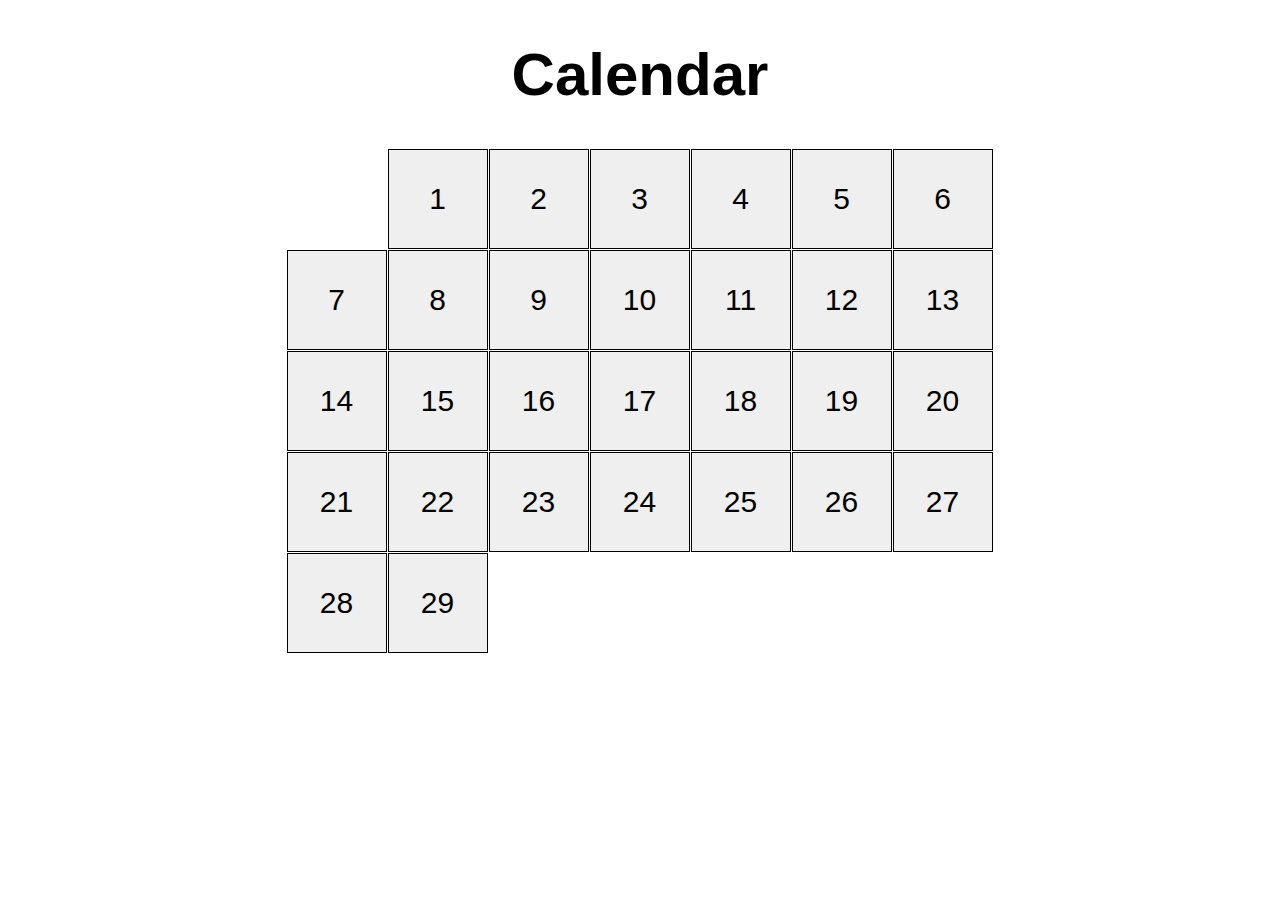
<file: index.html>
<!DOCTYPE html><html lang="en"><head><meta charset="UTF-8"><meta name="viewport" content="width=device-width, initial-scale=1.0"><title>Calendar</title><link rel="stylesheet" href="main.7d3aa864.css"></head><body> <h1>Calendar</h1> <div class="calendar calendar-29 calendar-tue"> <div></div> <div></div> <div></div> <div></div> <div></div> <div></div> <div></div> <div></div> <div></div> <div></div> <div></div> <div></div> <div></div> <div></div> <div></div> <div></div> <div></div> <div></div> <div></div> <div></div> <div></div> <div></div> <div></div> <div></div> <div></div> <div></div> <div></div> <div></div> <div></div> <div></div> <div></div> </div> </body></html>
</file>
<file: main.7d3aa864.css>
body{font-family:Arial,Helvetica,sans-serif;font-size:30px;margin:0}*{box-sizing:border-box}.calendar{display:flex;flex-wrap:wrap;width:707px}.calendar div{display:flex;justify-content:center;align-items:center;flex:0 0 auto;height:100px;margin:0 1px 1px 0;width:100px;transition:transform .5s,background-color .5s}.calendar-28 div:first-child{background-color:hsla(0,0%,93.3%,.93);border:1px solid #000}.calendar-28 div:first-child:after{content:"1"}.calendar-28 div:first-child:hover{background-color:pink;transform:translateY(-20px)}.calendar-28 div:nth-child(2){background-color:hsla(0,0%,93.3%,.93);border:1px solid #000}.calendar-28 div:nth-child(2):after{content:"2"}.calendar-28 div:nth-child(2):hover{background-color:pink;transform:translateY(-20px)}.calendar-28 div:nth-child(3){background-color:hsla(0,0%,93.3%,.93);border:1px solid #000}.calendar-28 div:nth-child(3):after{content:"3"}.calendar-28 div:nth-child(3):hover{background-color:pink;transform:translateY(-20px)}.calendar-28 div:nth-child(4){background-color:hsla(0,0%,93.3%,.93);border:1px solid #000}.calendar-28 div:nth-child(4):after{content:"4"}.calendar-28 div:nth-child(4):hover{background-color:pink;transform:translateY(-20px)}.calendar-28 div:nth-child(5){background-color:hsla(0,0%,93.3%,.93);border:1px solid #000}.calendar-28 div:nth-child(5):after{content:"5"}.calendar-28 div:nth-child(5):hover{background-color:pink;transform:translateY(-20px)}.calendar-28 div:nth-child(6){background-color:hsla(0,0%,93.3%,.93);border:1px solid #000}.calendar-28 div:nth-child(6):after{content:"6"}.calendar-28 div:nth-child(6):hover{background-color:pink;transform:translateY(-20px)}.calendar-28 div:nth-child(7){background-color:hsla(0,0%,93.3%,.93);border:1px solid #000}.calendar-28 div:nth-child(7):after{content:"7"}.calendar-28 div:nth-child(7):hover{background-color:pink;transform:translateY(-20px)}.calendar-28 div:nth-child(8){background-color:hsla(0,0%,93.3%,.93);border:1px solid #000}.calendar-28 div:nth-child(8):after{content:"8"}.calendar-28 div:nth-child(8):hover{background-color:pink;transform:translateY(-20px)}.calendar-28 div:nth-child(9){background-color:hsla(0,0%,93.3%,.93);border:1px solid #000}.calendar-28 div:nth-child(9):after{content:"9"}.calendar-28 div:nth-child(9):hover{background-color:pink;transform:translateY(-20px)}.calendar-28 div:nth-child(10){background-color:hsla(0,0%,93.3%,.93);border:1px solid #000}.calendar-28 div:nth-child(10):after{content:"10"}.calendar-28 div:nth-child(10):hover{background-color:pink;transform:translateY(-20px)}.calendar-28 div:nth-child(11){background-color:hsla(0,0%,93.3%,.93);border:1px solid #000}.calendar-28 div:nth-child(11):after{content:"11"}.calendar-28 div:nth-child(11):hover{background-color:pink;transform:translateY(-20px)}.calendar-28 div:nth-child(12){background-color:hsla(0,0%,93.3%,.93);border:1px solid #000}.calendar-28 div:nth-child(12):after{content:"12"}.calendar-28 div:nth-child(12):hover{background-color:pink;transform:translateY(-20px)}.calendar-28 div:nth-child(13){background-color:hsla(0,0%,93.3%,.93);border:1px solid #000}.calendar-28 div:nth-child(13):after{content:"13"}.calendar-28 div:nth-child(13):hover{background-color:pink;transform:translateY(-20px)}.calendar-28 div:nth-child(14){background-color:hsla(0,0%,93.3%,.93);border:1px solid #000}.calendar-28 div:nth-child(14):after{content:"14"}.calendar-28 div:nth-child(14):hover{background-color:pink;transform:translateY(-20px)}.calendar-28 div:nth-child(15){background-color:hsla(0,0%,93.3%,.93);border:1px solid #000}.calendar-28 div:nth-child(15):after{content:"15"}.calendar-28 div:nth-child(15):hover{background-color:pink;transform:translateY(-20px)}.calendar-28 div:nth-child(16){background-color:hsla(0,0%,93.3%,.93);border:1px solid #000}.calendar-28 div:nth-child(16):after{content:"16"}.calendar-28 div:nth-child(16):hover{background-color:pink;transform:translateY(-20px)}.calendar-28 div:nth-child(17){background-color:hsla(0,0%,93.3%,.93);border:1px solid #000}.calendar-28 div:nth-child(17):after{content:"17"}.calendar-28 div:nth-child(17):hover{background-color:pink;transform:translateY(-20px)}.calendar-28 div:nth-child(18){background-color:hsla(0,0%,93.3%,.93);border:1px solid #000}.calendar-28 div:nth-child(18):after{content:"18"}.calendar-28 div:nth-child(18):hover{background-color:pink;transform:translateY(-20px)}.calendar-28 div:nth-child(19){background-color:hsla(0,0%,93.3%,.93);border:1px solid #000}.calendar-28 div:nth-child(19):after{content:"19"}.calendar-28 div:nth-child(19):hover{background-color:pink;transform:translateY(-20px)}.calendar-28 div:nth-child(20){background-color:hsla(0,0%,93.3%,.93);border:1px solid #000}.calendar-28 div:nth-child(20):after{content:"20"}.calendar-28 div:nth-child(20):hover{background-color:pink;transform:translateY(-20px)}.calendar-28 div:nth-child(21){background-color:hsla(0,0%,93.3%,.93);border:1px solid #000}.calendar-28 div:nth-child(21):after{content:"21"}.calendar-28 div:nth-child(21):hover{background-color:pink;transform:translateY(-20px)}.calendar-28 div:nth-child(22){background-color:hsla(0,0%,93.3%,.93);border:1px solid #000}.calendar-28 div:nth-child(22):after{content:"22"}.calendar-28 div:nth-child(22):hover{background-color:pink;transform:translateY(-20px)}.calendar-28 div:nth-child(23){background-color:hsla(0,0%,93.3%,.93);border:1px solid #000}.calendar-28 div:nth-child(23):after{content:"23"}.calendar-28 div:nth-child(23):hover{background-color:pink;transform:translateY(-20px)}.calendar-28 div:nth-child(24){background-color:hsla(0,0%,93.3%,.93);border:1px solid #000}.calendar-28 div:nth-child(24):after{content:"24"}.calendar-28 div:nth-child(24):hover{background-color:pink;transform:translateY(-20px)}.calendar-28 div:nth-child(25){background-color:hsla(0,0%,93.3%,.93);border:1px solid #000}.calendar-28 div:nth-child(25):after{content:"25"}.calendar-28 div:nth-child(25):hover{background-color:pink;transform:translateY(-20px)}.calendar-28 div:nth-child(26){background-color:hsla(0,0%,93.3%,.93);border:1px solid #000}.calendar-28 div:nth-child(26):after{content:"26"}.calendar-28 div:nth-child(26):hover{background-color:pink;transform:translateY(-20px)}.calendar-28 div:nth-child(27){background-color:hsla(0,0%,93.3%,.93);border:1px solid #000}.calendar-28 div:nth-child(27):after{content:"27"}.calendar-28 div:nth-child(27):hover{background-color:pink;transform:translateY(-20px)}.calendar-28 div:nth-child(28){background-color:hsla(0,0%,93.3%,.93);border:1px solid #000}.calendar-28 div:nth-child(28):after{content:"28"}.calendar-28 div:nth-child(28):hover{background-color:pink;transform:translateY(-20px)}.calendar-29 div:first-child{background-color:hsla(0,0%,93.3%,.93);border:1px solid #000}.calendar-29 div:first-child:after{content:"1"}.calendar-29 div:first-child:hover{background-color:pink;transform:translateY(-20px)}.calendar-29 div:nth-child(2){background-color:hsla(0,0%,93.3%,.93);border:1px solid #000}.calendar-29 div:nth-child(2):after{content:"2"}.calendar-29 div:nth-child(2):hover{background-color:pink;transform:translateY(-20px)}.calendar-29 div:nth-child(3){background-color:hsla(0,0%,93.3%,.93);border:1px solid #000}.calendar-29 div:nth-child(3):after{content:"3"}.calendar-29 div:nth-child(3):hover{background-color:pink;transform:translateY(-20px)}.calendar-29 div:nth-child(4){background-color:hsla(0,0%,93.3%,.93);border:1px solid #000}.calendar-29 div:nth-child(4):after{content:"4"}.calendar-29 div:nth-child(4):hover{background-color:pink;transform:translateY(-20px)}.calendar-29 div:nth-child(5){background-color:hsla(0,0%,93.3%,.93);border:1px solid #000}.calendar-29 div:nth-child(5):after{content:"5"}.calendar-29 div:nth-child(5):hover{background-color:pink;transform:translateY(-20px)}.calendar-29 div:nth-child(6){background-color:hsla(0,0%,93.3%,.93);border:1px solid #000}.calendar-29 div:nth-child(6):after{content:"6"}.calendar-29 div:nth-child(6):hover{background-color:pink;transform:translateY(-20px)}.calendar-29 div:nth-child(7){background-color:hsla(0,0%,93.3%,.93);border:1px solid #000}.calendar-29 div:nth-child(7):after{content:"7"}.calendar-29 div:nth-child(7):hover{background-color:pink;transform:translateY(-20px)}.calendar-29 div:nth-child(8){background-color:hsla(0,0%,93.3%,.93);border:1px solid #000}.calendar-29 div:nth-child(8):after{content:"8"}.calendar-29 div:nth-child(8):hover{background-color:pink;transform:translateY(-20px)}.calendar-29 div:nth-child(9){background-color:hsla(0,0%,93.3%,.93);border:1px solid #000}.calendar-29 div:nth-child(9):after{content:"9"}.calendar-29 div:nth-child(9):hover{background-color:pink;transform:translateY(-20px)}.calendar-29 div:nth-child(10){background-color:hsla(0,0%,93.3%,.93);border:1px solid #000}.calendar-29 div:nth-child(10):after{content:"10"}.calendar-29 div:nth-child(10):hover{background-color:pink;transform:translateY(-20px)}.calendar-29 div:nth-child(11){background-color:hsla(0,0%,93.3%,.93);border:1px solid #000}.calendar-29 div:nth-child(11):after{content:"11"}.calendar-29 div:nth-child(11):hover{background-color:pink;transform:translateY(-20px)}.calendar-29 div:nth-child(12){background-color:hsla(0,0%,93.3%,.93);border:1px solid #000}.calendar-29 div:nth-child(12):after{content:"12"}.calendar-29 div:nth-child(12):hover{background-color:pink;transform:translateY(-20px)}.calendar-29 div:nth-child(13){background-color:hsla(0,0%,93.3%,.93);border:1px solid #000}.calendar-29 div:nth-child(13):after{content:"13"}.calendar-29 div:nth-child(13):hover{background-color:pink;transform:translateY(-20px)}.calendar-29 div:nth-child(14){background-color:hsla(0,0%,93.3%,.93);border:1px solid #000}.calendar-29 div:nth-child(14):after{content:"14"}.calendar-29 div:nth-child(14):hover{background-color:pink;transform:translateY(-20px)}.calendar-29 div:nth-child(15){background-color:hsla(0,0%,93.3%,.93);border:1px solid #000}.calendar-29 div:nth-child(15):after{content:"15"}.calendar-29 div:nth-child(15):hover{background-color:pink;transform:translateY(-20px)}.calendar-29 div:nth-child(16){background-color:hsla(0,0%,93.3%,.93);border:1px solid #000}.calendar-29 div:nth-child(16):after{content:"16"}.calendar-29 div:nth-child(16):hover{background-color:pink;transform:translateY(-20px)}.calendar-29 div:nth-child(17){background-color:hsla(0,0%,93.3%,.93);border:1px solid #000}.calendar-29 div:nth-child(17):after{content:"17"}.calendar-29 div:nth-child(17):hover{background-color:pink;transform:translateY(-20px)}.calendar-29 div:nth-child(18){background-color:hsla(0,0%,93.3%,.93);border:1px solid #000}.calendar-29 div:nth-child(18):after{content:"18"}.calendar-29 div:nth-child(18):hover{background-color:pink;transform:translateY(-20px)}.calendar-29 div:nth-child(19){background-color:hsla(0,0%,93.3%,.93);border:1px solid #000}.calendar-29 div:nth-child(19):after{content:"19"}.calendar-29 div:nth-child(19):hover{background-color:pink;transform:translateY(-20px)}.calendar-29 div:nth-child(20){background-color:hsla(0,0%,93.3%,.93);border:1px solid #000}.calendar-29 div:nth-child(20):after{content:"20"}.calendar-29 div:nth-child(20):hover{background-color:pink;transform:translateY(-20px)}.calendar-29 div:nth-child(21){background-color:hsla(0,0%,93.3%,.93);border:1px solid #000}.calendar-29 div:nth-child(21):after{content:"21"}.calendar-29 div:nth-child(21):hover{background-color:pink;transform:translateY(-20px)}.calendar-29 div:nth-child(22){background-color:hsla(0,0%,93.3%,.93);border:1px solid #000}.calendar-29 div:nth-child(22):after{content:"22"}.calendar-29 div:nth-child(22):hover{background-color:pink;transform:translateY(-20px)}.calendar-29 div:nth-child(23){background-color:hsla(0,0%,93.3%,.93);border:1px solid #000}.calendar-29 div:nth-child(23):after{content:"23"}.calendar-29 div:nth-child(23):hover{background-color:pink;transform:translateY(-20px)}.calendar-29 div:nth-child(24){background-color:hsla(0,0%,93.3%,.93);border:1px solid #000}.calendar-29 div:nth-child(24):after{content:"24"}.calendar-29 div:nth-child(24):hover{background-color:pink;transform:translateY(-20px)}.calendar-29 div:nth-child(25){background-color:hsla(0,0%,93.3%,.93);border:1px solid #000}.calendar-29 div:nth-child(25):after{content:"25"}.calendar-29 div:nth-child(25):hover{background-color:pink;transform:translateY(-20px)}.calendar-29 div:nth-child(26){background-color:hsla(0,0%,93.3%,.93);border:1px solid #000}.calendar-29 div:nth-child(26):after{content:"26"}.calendar-29 div:nth-child(26):hover{background-color:pink;transform:translateY(-20px)}.calendar-29 div:nth-child(27){background-color:hsla(0,0%,93.3%,.93);border:1px solid #000}.calendar-29 div:nth-child(27):after{content:"27"}.calendar-29 div:nth-child(27):hover{background-color:pink;transform:translateY(-20px)}.calendar-29 div:nth-child(28){background-color:hsla(0,0%,93.3%,.93);border:1px solid #000}.calendar-29 div:nth-child(28):after{content:"28"}.calendar-29 div:nth-child(28):hover{background-color:pink;transform:translateY(-20px)}.calendar-29 div:nth-child(29){background-color:hsla(0,0%,93.3%,.93);border:1px solid #000}.calendar-29 div:nth-child(29):after{content:"29"}.calendar-29 div:nth-child(29):hover{background-color:pink;transform:translateY(-20px)}.calendar-30 div:first-child{background-color:hsla(0,0%,93.3%,.93);border:1px solid #000}.calendar-30 div:first-child:after{content:"1"}.calendar-30 div:first-child:hover{background-color:pink;transform:translateY(-20px)}.calendar-30 div:nth-child(2){background-color:hsla(0,0%,93.3%,.93);border:1px solid #000}.calendar-30 div:nth-child(2):after{content:"2"}.calendar-30 div:nth-child(2):hover{background-color:pink;transform:translateY(-20px)}.calendar-30 div:nth-child(3){background-color:hsla(0,0%,93.3%,.93);border:1px solid #000}.calendar-30 div:nth-child(3):after{content:"3"}.calendar-30 div:nth-child(3):hover{background-color:pink;transform:translateY(-20px)}.calendar-30 div:nth-child(4){background-color:hsla(0,0%,93.3%,.93);border:1px solid #000}.calendar-30 div:nth-child(4):after{content:"4"}.calendar-30 div:nth-child(4):hover{background-color:pink;transform:translateY(-20px)}.calendar-30 div:nth-child(5){background-color:hsla(0,0%,93.3%,.93);border:1px solid #000}.calendar-30 div:nth-child(5):after{content:"5"}.calendar-30 div:nth-child(5):hover{background-color:pink;transform:translateY(-20px)}.calendar-30 div:nth-child(6){background-color:hsla(0,0%,93.3%,.93);border:1px solid #000}.calendar-30 div:nth-child(6):after{content:"6"}.calendar-30 div:nth-child(6):hover{background-color:pink;transform:translateY(-20px)}.calendar-30 div:nth-child(7){background-color:hsla(0,0%,93.3%,.93);border:1px solid #000}.calendar-30 div:nth-child(7):after{content:"7"}.calendar-30 div:nth-child(7):hover{background-color:pink;transform:translateY(-20px)}.calendar-30 div:nth-child(8){background-color:hsla(0,0%,93.3%,.93);border:1px solid #000}.calendar-30 div:nth-child(8):after{content:"8"}.calendar-30 div:nth-child(8):hover{background-color:pink;transform:translateY(-20px)}.calendar-30 div:nth-child(9){background-color:hsla(0,0%,93.3%,.93);border:1px solid #000}.calendar-30 div:nth-child(9):after{content:"9"}.calendar-30 div:nth-child(9):hover{background-color:pink;transform:translateY(-20px)}.calendar-30 div:nth-child(10){background-color:hsla(0,0%,93.3%,.93);border:1px solid #000}.calendar-30 div:nth-child(10):after{content:"10"}.calendar-30 div:nth-child(10):hover{background-color:pink;transform:translateY(-20px)}.calendar-30 div:nth-child(11){background-color:hsla(0,0%,93.3%,.93);border:1px solid #000}.calendar-30 div:nth-child(11):after{content:"11"}.calendar-30 div:nth-child(11):hover{background-color:pink;transform:translateY(-20px)}.calendar-30 div:nth-child(12){background-color:hsla(0,0%,93.3%,.93);border:1px solid #000}.calendar-30 div:nth-child(12):after{content:"12"}.calendar-30 div:nth-child(12):hover{background-color:pink;transform:translateY(-20px)}.calendar-30 div:nth-child(13){background-color:hsla(0,0%,93.3%,.93);border:1px solid #000}.calendar-30 div:nth-child(13):after{content:"13"}.calendar-30 div:nth-child(13):hover{background-color:pink;transform:translateY(-20px)}.calendar-30 div:nth-child(14){background-color:hsla(0,0%,93.3%,.93);border:1px solid #000}.calendar-30 div:nth-child(14):after{content:"14"}.calendar-30 div:nth-child(14):hover{background-color:pink;transform:translateY(-20px)}.calendar-30 div:nth-child(15){background-color:hsla(0,0%,93.3%,.93);border:1px solid #000}.calendar-30 div:nth-child(15):after{content:"15"}.calendar-30 div:nth-child(15):hover{background-color:pink;transform:translateY(-20px)}.calendar-30 div:nth-child(16){background-color:hsla(0,0%,93.3%,.93);border:1px solid #000}.calendar-30 div:nth-child(16):after{content:"16"}.calendar-30 div:nth-child(16):hover{background-color:pink;transform:translateY(-20px)}.calendar-30 div:nth-child(17){background-color:hsla(0,0%,93.3%,.93);border:1px solid #000}.calendar-30 div:nth-child(17):after{content:"17"}.calendar-30 div:nth-child(17):hover{background-color:pink;transform:translateY(-20px)}.calendar-30 div:nth-child(18){background-color:hsla(0,0%,93.3%,.93);border:1px solid #000}.calendar-30 div:nth-child(18):after{content:"18"}.calendar-30 div:nth-child(18):hover{background-color:pink;transform:translateY(-20px)}.calendar-30 div:nth-child(19){background-color:hsla(0,0%,93.3%,.93);border:1px solid #000}.calendar-30 div:nth-child(19):after{content:"19"}.calendar-30 div:nth-child(19):hover{background-color:pink;transform:translateY(-20px)}.calendar-30 div:nth-child(20){background-color:hsla(0,0%,93.3%,.93);border:1px solid #000}.calendar-30 div:nth-child(20):after{content:"20"}.calendar-30 div:nth-child(20):hover{background-color:pink;transform:translateY(-20px)}.calendar-30 div:nth-child(21){background-color:hsla(0,0%,93.3%,.93);border:1px solid #000}.calendar-30 div:nth-child(21):after{content:"21"}.calendar-30 div:nth-child(21):hover{background-color:pink;transform:translateY(-20px)}.calendar-30 div:nth-child(22){background-color:hsla(0,0%,93.3%,.93);border:1px solid #000}.calendar-30 div:nth-child(22):after{content:"22"}.calendar-30 div:nth-child(22):hover{background-color:pink;transform:translateY(-20px)}.calendar-30 div:nth-child(23){background-color:hsla(0,0%,93.3%,.93);border:1px solid #000}.calendar-30 div:nth-child(23):after{content:"23"}.calendar-30 div:nth-child(23):hover{background-color:pink;transform:translateY(-20px)}.calendar-30 div:nth-child(24){background-color:hsla(0,0%,93.3%,.93);border:1px solid #000}.calendar-30 div:nth-child(24):after{content:"24"}.calendar-30 div:nth-child(24):hover{background-color:pink;transform:translateY(-20px)}.calendar-30 div:nth-child(25){background-color:hsla(0,0%,93.3%,.93);border:1px solid #000}.calendar-30 div:nth-child(25):after{content:"25"}.calendar-30 div:nth-child(25):hover{background-color:pink;transform:translateY(-20px)}.calendar-30 div:nth-child(26){background-color:hsla(0,0%,93.3%,.93);border:1px solid #000}.calendar-30 div:nth-child(26):after{content:"26"}.calendar-30 div:nth-child(26):hover{background-color:pink;transform:translateY(-20px)}.calendar-30 div:nth-child(27){background-color:hsla(0,0%,93.3%,.93);border:1px solid #000}.calendar-30 div:nth-child(27):after{content:"27"}.calendar-30 div:nth-child(27):hover{background-color:pink;transform:translateY(-20px)}.calendar-30 div:nth-child(28){background-color:hsla(0,0%,93.3%,.93);border:1px solid #000}.calendar-30 div:nth-child(28):after{content:"28"}.calendar-30 div:nth-child(28):hover{background-color:pink;transform:translateY(-20px)}.calendar-30 div:nth-child(29){background-color:hsla(0,0%,93.3%,.93);border:1px solid #000}.calendar-30 div:nth-child(29):after{content:"29"}.calendar-30 div:nth-child(29):hover{background-color:pink;transform:translateY(-20px)}.calendar-30 div:nth-child(30){background-color:hsla(0,0%,93.3%,.93);border:1px solid #000}.calendar-30 div:nth-child(30):after{content:"30"}.calendar-30 div:nth-child(30):hover{background-color:pink;transform:translateY(-20px)}.calendar-31 div:first-child{background-color:hsla(0,0%,93.3%,.93);border:1px solid #000}.calendar-31 div:first-child:after{content:"1"}.calendar-31 div:first-child:hover{background-color:pink;transform:translateY(-20px)}.calendar-31 div:nth-child(2){background-color:hsla(0,0%,93.3%,.93);border:1px solid #000}.calendar-31 div:nth-child(2):after{content:"2"}.calendar-31 div:nth-child(2):hover{background-color:pink;transform:translateY(-20px)}.calendar-31 div:nth-child(3){background-color:hsla(0,0%,93.3%,.93);border:1px solid #000}.calendar-31 div:nth-child(3):after{content:"3"}.calendar-31 div:nth-child(3):hover{background-color:pink;transform:translateY(-20px)}.calendar-31 div:nth-child(4){background-color:hsla(0,0%,93.3%,.93);border:1px solid #000}.calendar-31 div:nth-child(4):after{content:"4"}.calendar-31 div:nth-child(4):hover{background-color:pink;transform:translateY(-20px)}.calendar-31 div:nth-child(5){background-color:hsla(0,0%,93.3%,.93);border:1px solid #000}.calendar-31 div:nth-child(5):after{content:"5"}.calendar-31 div:nth-child(5):hover{background-color:pink;transform:translateY(-20px)}.calendar-31 div:nth-child(6){background-color:hsla(0,0%,93.3%,.93);border:1px solid #000}.calendar-31 div:nth-child(6):after{content:"6"}.calendar-31 div:nth-child(6):hover{background-color:pink;transform:translateY(-20px)}.calendar-31 div:nth-child(7){background-color:hsla(0,0%,93.3%,.93);border:1px solid #000}.calendar-31 div:nth-child(7):after{content:"7"}.calendar-31 div:nth-child(7):hover{background-color:pink;transform:translateY(-20px)}.calendar-31 div:nth-child(8){background-color:hsla(0,0%,93.3%,.93);border:1px solid #000}.calendar-31 div:nth-child(8):after{content:"8"}.calendar-31 div:nth-child(8):hover{background-color:pink;transform:translateY(-20px)}.calendar-31 div:nth-child(9){background-color:hsla(0,0%,93.3%,.93);border:1px solid #000}.calendar-31 div:nth-child(9):after{content:"9"}.calendar-31 div:nth-child(9):hover{background-color:pink;transform:translateY(-20px)}.calendar-31 div:nth-child(10){background-color:hsla(0,0%,93.3%,.93);border:1px solid #000}.calendar-31 div:nth-child(10):after{content:"10"}.calendar-31 div:nth-child(10):hover{background-color:pink;transform:translateY(-20px)}.calendar-31 div:nth-child(11){background-color:hsla(0,0%,93.3%,.93);border:1px solid #000}.calendar-31 div:nth-child(11):after{content:"11"}.calendar-31 div:nth-child(11):hover{background-color:pink;transform:translateY(-20px)}.calendar-31 div:nth-child(12){background-color:hsla(0,0%,93.3%,.93);border:1px solid #000}.calendar-31 div:nth-child(12):after{content:"12"}.calendar-31 div:nth-child(12):hover{background-color:pink;transform:translateY(-20px)}.calendar-31 div:nth-child(13){background-color:hsla(0,0%,93.3%,.93);border:1px solid #000}.calendar-31 div:nth-child(13):after{content:"13"}.calendar-31 div:nth-child(13):hover{background-color:pink;transform:translateY(-20px)}.calendar-31 div:nth-child(14){background-color:hsla(0,0%,93.3%,.93);border:1px solid #000}.calendar-31 div:nth-child(14):after{content:"14"}.calendar-31 div:nth-child(14):hover{background-color:pink;transform:translateY(-20px)}.calendar-31 div:nth-child(15){background-color:hsla(0,0%,93.3%,.93);border:1px solid #000}.calendar-31 div:nth-child(15):after{content:"15"}.calendar-31 div:nth-child(15):hover{background-color:pink;transform:translateY(-20px)}.calendar-31 div:nth-child(16){background-color:hsla(0,0%,93.3%,.93);border:1px solid #000}.calendar-31 div:nth-child(16):after{content:"16"}.calendar-31 div:nth-child(16):hover{background-color:pink;transform:translateY(-20px)}.calendar-31 div:nth-child(17){background-color:hsla(0,0%,93.3%,.93);border:1px solid #000}.calendar-31 div:nth-child(17):after{content:"17"}.calendar-31 div:nth-child(17):hover{background-color:pink;transform:translateY(-20px)}.calendar-31 div:nth-child(18){background-color:hsla(0,0%,93.3%,.93);border:1px solid #000}.calendar-31 div:nth-child(18):after{content:"18"}.calendar-31 div:nth-child(18):hover{background-color:pink;transform:translateY(-20px)}.calendar-31 div:nth-child(19){background-color:hsla(0,0%,93.3%,.93);border:1px solid #000}.calendar-31 div:nth-child(19):after{content:"19"}.calendar-31 div:nth-child(19):hover{background-color:pink;transform:translateY(-20px)}.calendar-31 div:nth-child(20){background-color:hsla(0,0%,93.3%,.93);border:1px solid #000}.calendar-31 div:nth-child(20):after{content:"20"}.calendar-31 div:nth-child(20):hover{background-color:pink;transform:translateY(-20px)}.calendar-31 div:nth-child(21){background-color:hsla(0,0%,93.3%,.93);border:1px solid #000}.calendar-31 div:nth-child(21):after{content:"21"}.calendar-31 div:nth-child(21):hover{background-color:pink;transform:translateY(-20px)}.calendar-31 div:nth-child(22){background-color:hsla(0,0%,93.3%,.93);border:1px solid #000}.calendar-31 div:nth-child(22):after{content:"22"}.calendar-31 div:nth-child(22):hover{background-color:pink;transform:translateY(-20px)}.calendar-31 div:nth-child(23){background-color:hsla(0,0%,93.3%,.93);border:1px solid #000}.calendar-31 div:nth-child(23):after{content:"23"}.calendar-31 div:nth-child(23):hover{background-color:pink;transform:translateY(-20px)}.calendar-31 div:nth-child(24){background-color:hsla(0,0%,93.3%,.93);border:1px solid #000}.calendar-31 div:nth-child(24):after{content:"24"}.calendar-31 div:nth-child(24):hover{background-color:pink;transform:translateY(-20px)}.calendar-31 div:nth-child(25){background-color:hsla(0,0%,93.3%,.93);border:1px solid #000}.calendar-31 div:nth-child(25):after{content:"25"}.calendar-31 div:nth-child(25):hover{background-color:pink;transform:translateY(-20px)}.calendar-31 div:nth-child(26){background-color:hsla(0,0%,93.3%,.93);border:1px solid #000}.calendar-31 div:nth-child(26):after{content:"26"}.calendar-31 div:nth-child(26):hover{background-color:pink;transform:translateY(-20px)}.calendar-31 div:nth-child(27){background-color:hsla(0,0%,93.3%,.93);border:1px solid #000}.calendar-31 div:nth-child(27):after{content:"27"}.calendar-31 div:nth-child(27):hover{background-color:pink;transform:translateY(-20px)}.calendar-31 div:nth-child(28){background-color:hsla(0,0%,93.3%,.93);border:1px solid #000}.calendar-31 div:nth-child(28):after{content:"28"}.calendar-31 div:nth-child(28):hover{background-color:pink;transform:translateY(-20px)}.calendar-31 div:nth-child(29){background-color:hsla(0,0%,93.3%,.93);border:1px solid #000}.calendar-31 div:nth-child(29):after{content:"29"}.calendar-31 div:nth-child(29):hover{background-color:pink;transform:translateY(-20px)}.calendar-31 div:nth-child(30){background-color:hsla(0,0%,93.3%,.93);border:1px solid #000}.calendar-31 div:nth-child(30):after{content:"30"}.calendar-31 div:nth-child(30):hover{background-color:pink;transform:translateY(-20px)}.calendar-31 div:nth-child(31){background-color:hsla(0,0%,93.3%,.93);border:1px solid #000}.calendar-31 div:nth-child(31):after{content:"31"}.calendar-31 div:nth-child(31):hover{background-color:pink;transform:translateY(-20px)}.calendar-tue div:first-child{margin-left:101px}.calendar-wed div:first-child{margin-left:202px}.calendar-thu div:first-child{margin-left:303px}.calendar-fri div:first-child{margin-left:404px}.calendar-sat div:first-child{margin-left:505px}.calendar-sun div:first-child{margin-left:606px}body{display:flex;flex-direction:column;align-items:center}
/*# sourceMappingURL=main.7d3aa864.css.map */
</file>
